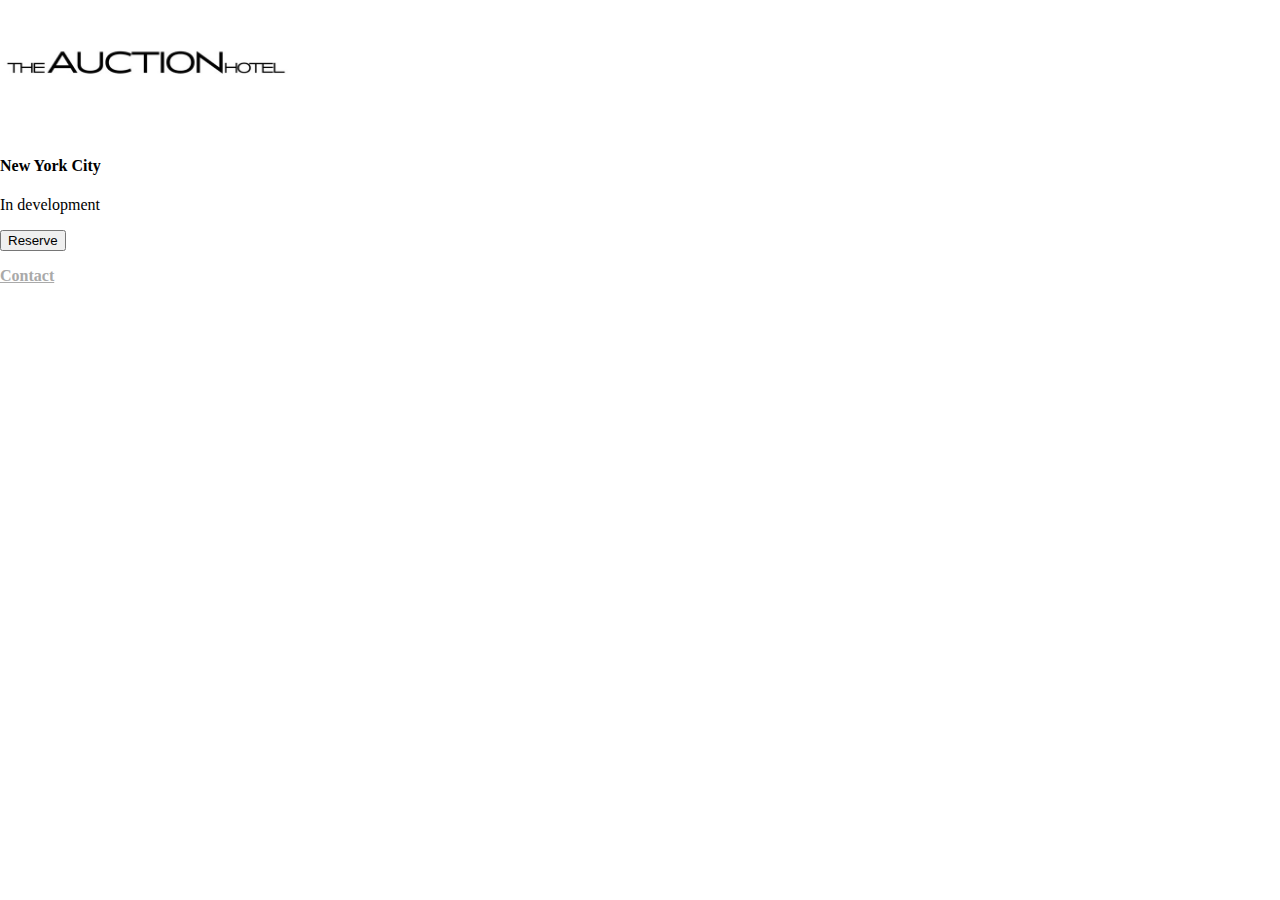
<file: index.html>
<!DOCTYPE html>
<html lang="en">
  <head>
    <meta charset="UTF-8" />
    <meta name="viewport" content="width=device-width, initial-scale=1.0" />
    <!-- BOOTSTRAP -->
    <link
      rel="stylesheet"
      href="https://cdn.jsdelivr.net/npm/bootstrap@4.5.3/dist/css/bootstrap.min.css"
      integrity="sha384-TX8t27EcRE3e/ihU7zmQxVncDAy5uIKz4rEkgIXeMed4M0jlfIDPvg6uqKI2xXr2"
      crossorigin="anonymous"
    />
    <link rel="stylesheet" href="style.css">
    <title>The Auction Hotel</title>
   
  </head>   
  <body>
    <div class="main text-center">
      <img class="logo" src="./assets/auction-hotel-logo.jpeg" alt="auction hotel logo">
    </img>
  
    <div class="section text-center">
    <h4>New York City</h4>
    <p>In development</p>
   <button class="reserve-btn mb-2">Reserve</button>
      <p><a id="contact-link" href="mailto: lj@theauctionhotel.com"><strong>Contact</strong></a></p>
    </div>
    </div>
      <!-- MY JS FILE -->
      <script src="script.js"></script>
      <!-- POPPER AND JQUERY -->
      <script src="https://code.jquery.com/jquery-3.5.1.slim.min.js"
        integrity="sha384-DfXdz2htPH0lsSSs5nCTpuj/zy4C+OGpamoFVy38MVBnE+IbbVYUew+OrCXaRkfj" crossorigin="anonymous"></script>
      <script src="https://cdn.jsdelivr.net/npm/popper.js@1.16.1/dist/umd/popper.min.js"
        integrity="sha384-9/reFTGAW83EW2RDu2S0VKaIzap3H66lZH81PoYlFhbGU+6BZp6G7niu735Sk7lN" crossorigin="anonymous"></script>
      <script src="https://cdn.jsdelivr.net/npm/bootstrap@4.5.3/dist/js/bootstrap.min.js"
        integrity="sha384-w1Q4orYjBQndcko6MimVbzY0tgp4pWB4lZ7lr30WKz0vr/aWKhXdBNmNb5D92v7s" crossorigin="anonymous"></script>
  </body>

</html>
</file>
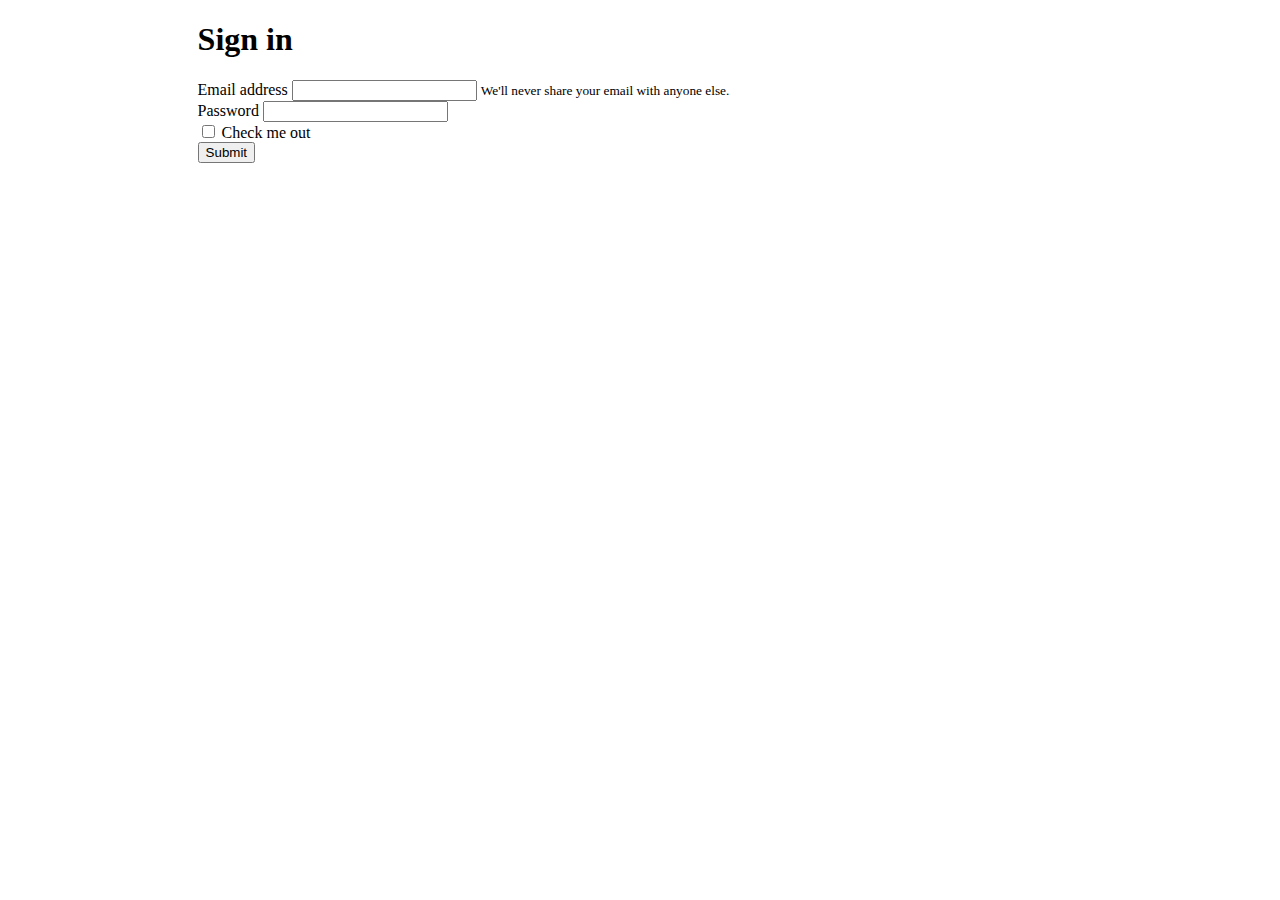
<file: signup.html>
<!DOCTYPE html>
<html lang="en">
  <head>
    <meta charset="UTF-8" />
    <meta name="viewport" content="width=device-width, initial-scale=1.0" />
    <!-- BOOTSTRAP -->
    <link
      rel="stylesheet"
      href="https://cdn.jsdelivr.net/npm/bootstrap@4.5.3/dist/css/bootstrap.min.css"
      integrity="sha384-TX8t27EcRE3e/ihU7zmQxVncDAy5uIKz4rEkgIXeMed4M0jlfIDPvg6uqKI2xXr2"
      crossorigin="anonymous"
    />
    <link rel="stylesheet" href="signup.css" />
    <title>Signup Page</title>
  </head>
  <body>
    <div class="main mt-2">
      <h1>Sign in</h1>
      <form>
        <div class="form-group">
          <label for="exampleInputEmail1">Email address</label>
          <input
            type="email"
            class="form-control"
            id="exampleInputEmail1"
            aria-describedby="emailHelp"
          />
          <small id="emailHelp" class="form-text text-muted"
            >We'll never share your email with anyone else.</small
          >
        </div>
        <div class="form-group">
          <label for="exampleInputPassword1">Password</label>
          <input
            type="password"
            class="form-control"
            id="exampleInputPassword1"
          />
        </div>
        <div class="form-group form-check">
          <input type="checkbox" class="form-check-input" id="exampleCheck1" />
          <label class="form-check-label" for="exampleCheck1"
            >Check me out</label
          >
        </div>
        <button type="submit" class="btn btn-primary">Submit</button>
      </form>
    </div>
  </body>
  <!-- MY JS FILE -->
  <script src="script.js"></script>
  <!-- POPPER AND JQUERY -->
  <script
    src="https://code.jquery.com/jquery-3.5.1.slim.min.js"
    integrity="sha384-DfXdz2htPH0lsSSs5nCTpuj/zy4C+OGpamoFVy38MVBnE+IbbVYUew+OrCXaRkfj"
    crossorigin="anonymous"
  ></script>
  <script
    src="https://cdn.jsdelivr.net/npm/popper.js@1.16.1/dist/umd/popper.min.js"
    integrity="sha384-9/reFTGAW83EW2RDu2S0VKaIzap3H66lZH81PoYlFhbGU+6BZp6G7niu735Sk7lN"
    crossorigin="anonymous"
  ></script>
  <script
    src="https://cdn.jsdelivr.net/npm/bootstrap@4.5.3/dist/js/bootstrap.min.js"
    integrity="sha384-w1Q4orYjBQndcko6MimVbzY0tgp4pWB4lZ7lr30WKz0vr/aWKhXdBNmNb5D92v7s"
    crossorigin="anonymous"
  ></script>
</html>
</file>
<file: style.css>
html,
body {
  width: 100%;
  height: 100%;
  padding: 0;
  margin: 0;
  border-style: none;
}
#contact-link:hover {
  text-decoration: none;
}
.section {
  margin: 0 auto;
}
.logo {
  max-width: 18rem;
}
a:link {
  color: darkgray;
}
a:hover {
  color: red;
}
</file>
<file: signup.css>
.main {
  width: 70%;
  margin: 0 auto;
}
</file>
